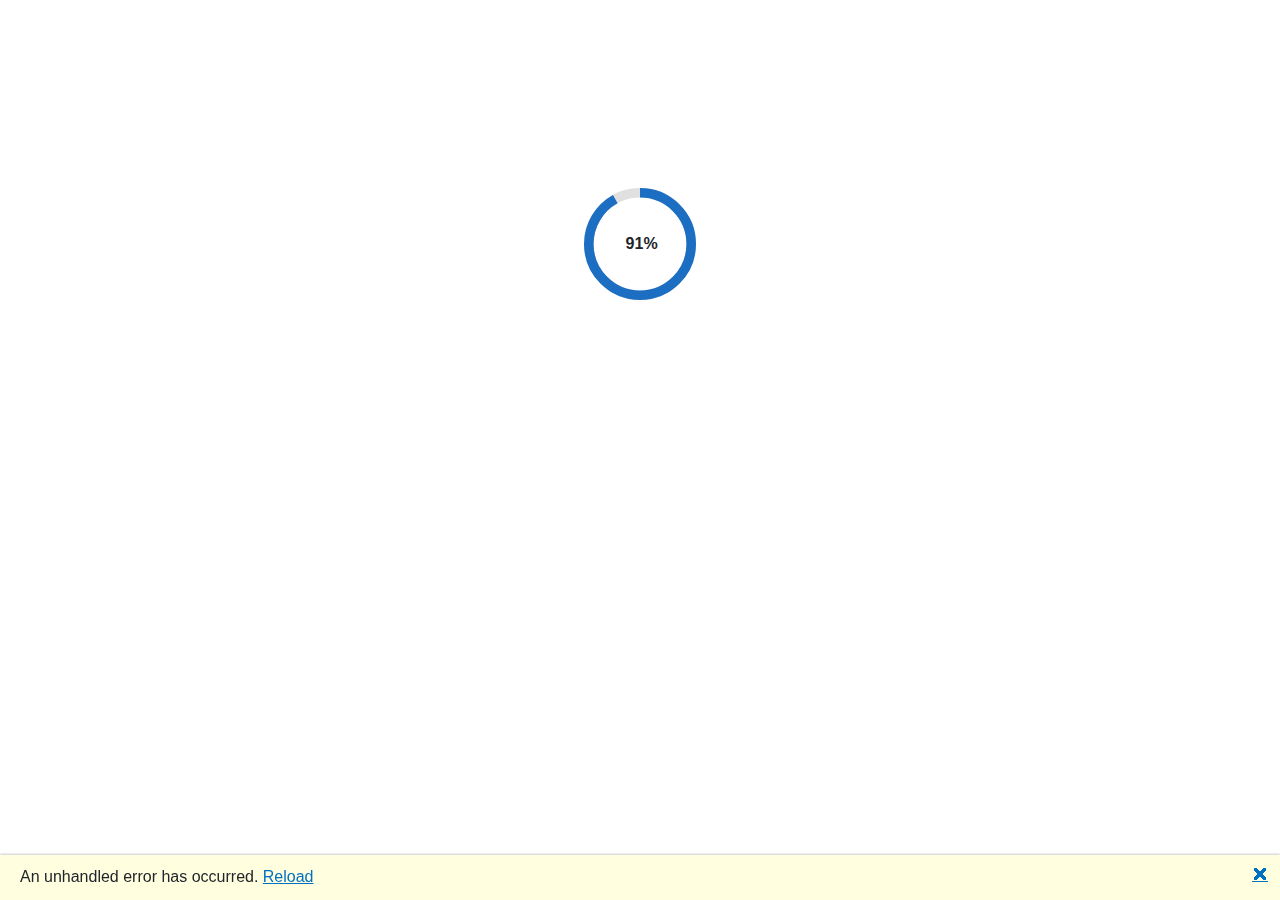
<file: index.html>
<!DOCTYPE html>
<html lang="en">

<head>
    <meta charset="utf-8" />
    <meta name="viewport" content="width=device-width, initial-scale=1.0" />
    <title>TheReplacement.PokemonDamageCalc</title>
    <link rel="stylesheet" href="css/bootstrap/bootstrap.min.css" />
    <link rel="stylesheet" href="css/app.css" />
    <link rel="icon" type="image/png" href="favicon.png" />
    <link href="TheReplacement.PokemonDamageCalc.styles.css" rel="stylesheet" />
</head>

<body>
    <div id="app">
        <svg class="loading-progress">
            <circle r="40%" cx="50%" cy="50%" />
            <circle r="40%" cx="50%" cy="50%" />
        </svg>
        <div class="loading-progress-text"></div>
    </div>

    <div id="blazor-error-ui">
        An unhandled error has occurred.
        <a href="" class="reload">Reload</a>
        <a class="dismiss">🗙</a>
    </div>
    <script src="_framework/blazor.webassembly.js"></script>
</body>

</html>
</file>
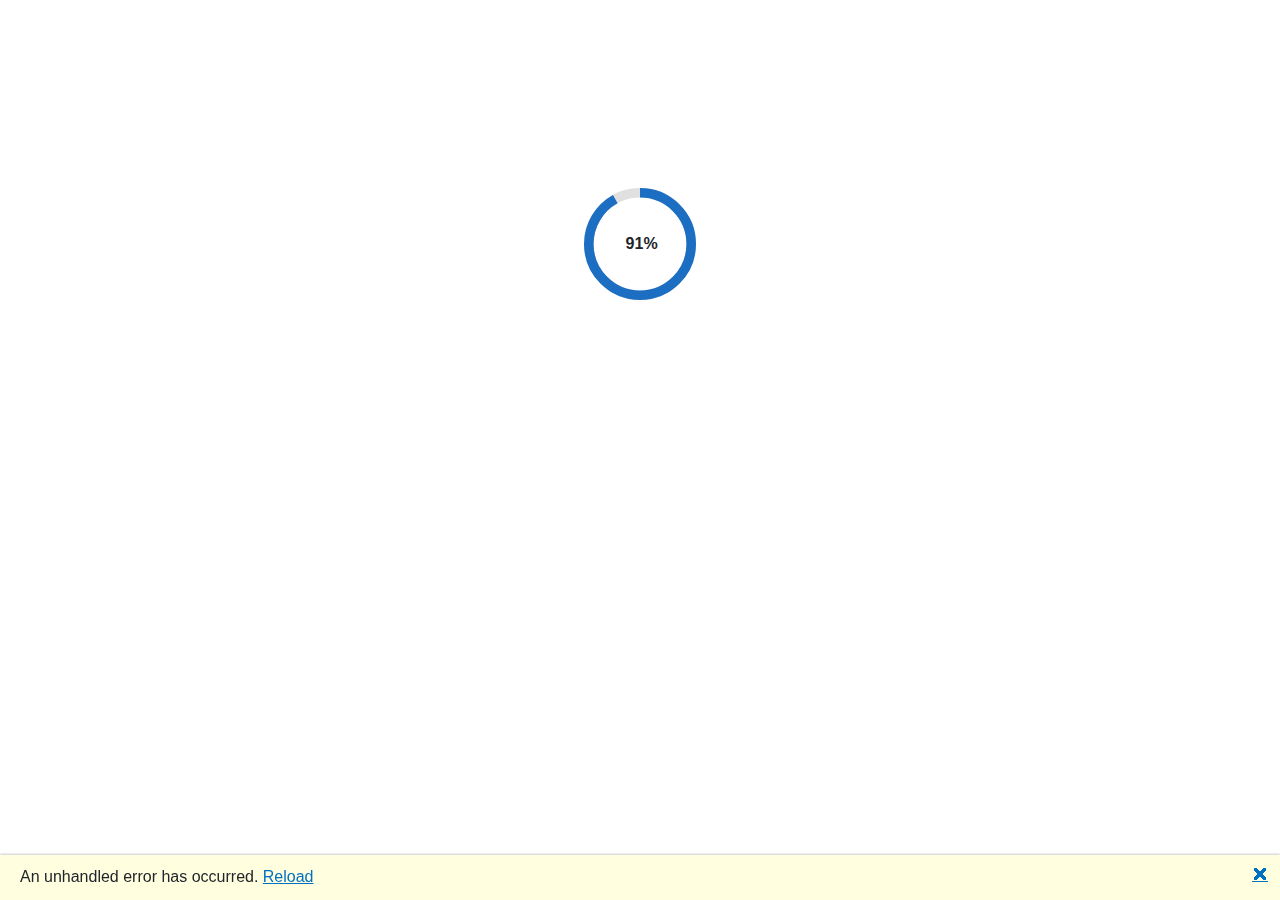
<file: TheReplacement.PokemonDamageCalc/wwwroot/index.html>
<!DOCTYPE html>
<html lang="en">

<head>
    <meta charset="utf-8" />
    <meta name="viewport" content="width=device-width, initial-scale=1.0" />
    <title>TheReplacement.PokemonDamageCalc</title>
    <base href="/" />
    <link rel="stylesheet" href="css/bootstrap/bootstrap.min.css" />
    <link rel="stylesheet" href="css/app.css" />
    <link rel="icon" type="image/png" href="favicon.png" />
    <link href="TheReplacement.PokemonDamageCalc.styles.css" rel="stylesheet" />
</head>

<body>
    <div id="app">
        <svg class="loading-progress">
            <circle r="40%" cx="50%" cy="50%" />
            <circle r="40%" cx="50%" cy="50%" />
        </svg>
        <div class="loading-progress-text"></div>
    </div>

    <div id="blazor-error-ui">
        An unhandled error has occurred.
        <a href="" class="reload">Reload</a>
        <a class="dismiss">🗙</a>
    </div>
    <script src="_framework/blazor.webassembly.js"></script>
</body>

</html>
</file>
<file: css/app.css>
html, body {
    font-family: 'Helvetica Neue', Helvetica, Arial, sans-serif;
}

h1:focus {
    outline: none;
}

a, .btn-link {
    color: #0071c1;
}

.btn-primary {
    color: #fff;
    background-color: #1b6ec2;
    border-color: #1861ac;
}

.btn:focus, .btn:active:focus, .btn-link.nav-link:focus, .form-control:focus, .form-check-input:focus {
  box-shadow: 0 0 0 0.1rem white, 0 0 0 0.25rem #258cfb;
}

.content {
    padding-top: 1.1rem;
}

.valid.modified:not([type=checkbox]) {
    outline: 1px solid #26b050;
}

.invalid {
    outline: 1px solid red;
}

.validation-message {
    color: red;
}

#blazor-error-ui {
    background: lightyellow;
    bottom: 0;
    box-shadow: 0 -1px 2px rgba(0, 0, 0, 0.2);
    display: none;
    left: 0;
    padding: 0.6rem 1.25rem 0.7rem 1.25rem;
    position: fixed;
    width: 100%;
    z-index: 1000;
}

    #blazor-error-ui .dismiss {
        cursor: pointer;
        position: absolute;
        right: 0.75rem;
        top: 0.5rem;
    }

.blazor-error-boundary {
    background: url([data-uri]) no-repeat 1rem/1.8rem, #b32121;
    padding: 1rem 1rem 1rem 3.7rem;
    color: white;
}

    .blazor-error-boundary::after {
        content: "An error has occurred."
    }

.loading-progress {
    position: relative;
    display: block;
    width: 8rem;
    height: 8rem;
    margin: 20vh auto 1rem auto;
}

    .loading-progress circle {
        fill: none;
        stroke: #e0e0e0;
        stroke-width: 0.6rem;
        transform-origin: 50% 50%;
        transform: rotate(-90deg);
    }

        .loading-progress circle:last-child {
            stroke: #1b6ec2;
            stroke-dasharray: calc(3.141 * var(--blazor-load-percentage, 0%) * 0.8), 500%;
            transition: stroke-dasharray 0.05s ease-in-out;
        }

.loading-progress-text {
    position: absolute;
    text-align: center;
    font-weight: bold;
    inset: calc(20vh + 3.25rem) 0 auto 0.2rem;
}

    .loading-progress-text:after {
        content: var(--blazor-load-percentage-text, "Loading");
    }

code {
    color: #c02d76;
}
</file>
<file: TheReplacement.PokemonDamageCalc.styles.css>
/* /Layout/MainLayout.razor.rz.scp.css */
.page[b-ihyjxddl40] {
    position: relative;
    display: flex;
    flex-direction: column;
}

main[b-ihyjxddl40] {
    flex: 1;
}

.sidebar[b-ihyjxddl40] {
    background-image: linear-gradient(180deg, rgb(5, 39, 103) 0%, #3a0647 70%);
}

.top-row[b-ihyjxddl40] {
    background-color: #f7f7f7;
    border-bottom: 1px solid #d6d5d5;
    justify-content: flex-end;
    height: 3.5rem;
    display: flex;
    align-items: center;
}

    .top-row[b-ihyjxddl40]  a, .top-row[b-ihyjxddl40]  .btn-link {
        white-space: nowrap;
        margin-left: 1.5rem;
        text-decoration: none;
    }

    .top-row[b-ihyjxddl40]  a:hover, .top-row[b-ihyjxddl40]  .btn-link:hover {
        text-decoration: underline;
    }

    .top-row[b-ihyjxddl40]  a:first-child {
        overflow: hidden;
        text-overflow: ellipsis;
    }

@media (max-width: 640.98px) {
    .top-row[b-ihyjxddl40] {
        justify-content: space-between;
    }

    .top-row[b-ihyjxddl40]  a, .top-row[b-ihyjxddl40]  .btn-link {
        margin-left: 0;
    }
}

@media (min-width: 641px) {
    .page[b-ihyjxddl40] {
        flex-direction: row;
    }

    .sidebar[b-ihyjxddl40] {
        width: 250px;
        height: 100vh;
        position: sticky;
        top: 0;
    }

    .top-row[b-ihyjxddl40] {
        position: sticky;
        top: 0;
        z-index: 1;
    }

    .top-row.auth[b-ihyjxddl40]  a:first-child {
        flex: 1;
        text-align: right;
        width: 0;
    }

    .top-row[b-ihyjxddl40], article[b-ihyjxddl40] {
        padding-left: 2rem !important;
        padding-right: 1.5rem !important;
    }
}
</file>
<file: TheReplacement.PokemonDamageCalc/wwwroot/css/app.css>
html, body {
    font-family: 'Helvetica Neue', Helvetica, Arial, sans-serif;
}

h1:focus {
    outline: none;
}

a, .btn-link {
    color: #0071c1;
}

.btn-primary {
    color: #fff;
    background-color: #1b6ec2;
    border-color: #1861ac;
}

.btn:focus, .btn:active:focus, .btn-link.nav-link:focus, .form-control:focus, .form-check-input:focus {
  box-shadow: 0 0 0 0.1rem white, 0 0 0 0.25rem #258cfb;
}

.content {
    padding-top: 1.1rem;
}

.valid.modified:not([type=checkbox]) {
    outline: 1px solid #26b050;
}

.invalid {
    outline: 1px solid red;
}

.validation-message {
    color: red;
}

#blazor-error-ui {
    background: lightyellow;
    bottom: 0;
    box-shadow: 0 -1px 2px rgba(0, 0, 0, 0.2);
    display: none;
    left: 0;
    padding: 0.6rem 1.25rem 0.7rem 1.25rem;
    position: fixed;
    width: 100%;
    z-index: 1000;
}

    #blazor-error-ui .dismiss {
        cursor: pointer;
        position: absolute;
        right: 0.75rem;
        top: 0.5rem;
    }

.blazor-error-boundary {
    background: url([data-uri]) no-repeat 1rem/1.8rem, #b32121;
    padding: 1rem 1rem 1rem 3.7rem;
    color: white;
}

    .blazor-error-boundary::after {
        content: "An error has occurred."
    }

.loading-progress {
    position: relative;
    display: block;
    width: 8rem;
    height: 8rem;
    margin: 20vh auto 1rem auto;
}

    .loading-progress circle {
        fill: none;
        stroke: #e0e0e0;
        stroke-width: 0.6rem;
        transform-origin: 50% 50%;
        transform: rotate(-90deg);
    }

        .loading-progress circle:last-child {
            stroke: #1b6ec2;
            stroke-dasharray: calc(3.141 * var(--blazor-load-percentage, 0%) * 0.8), 500%;
            transition: stroke-dasharray 0.05s ease-in-out;
        }

.loading-progress-text {
    position: absolute;
    text-align: center;
    font-weight: bold;
    inset: calc(20vh + 3.25rem) 0 auto 0.2rem;
}

    .loading-progress-text:after {
        content: var(--blazor-load-percentage-text, "Loading");
    }

code {
    color: #c02d76;
}
</file>
